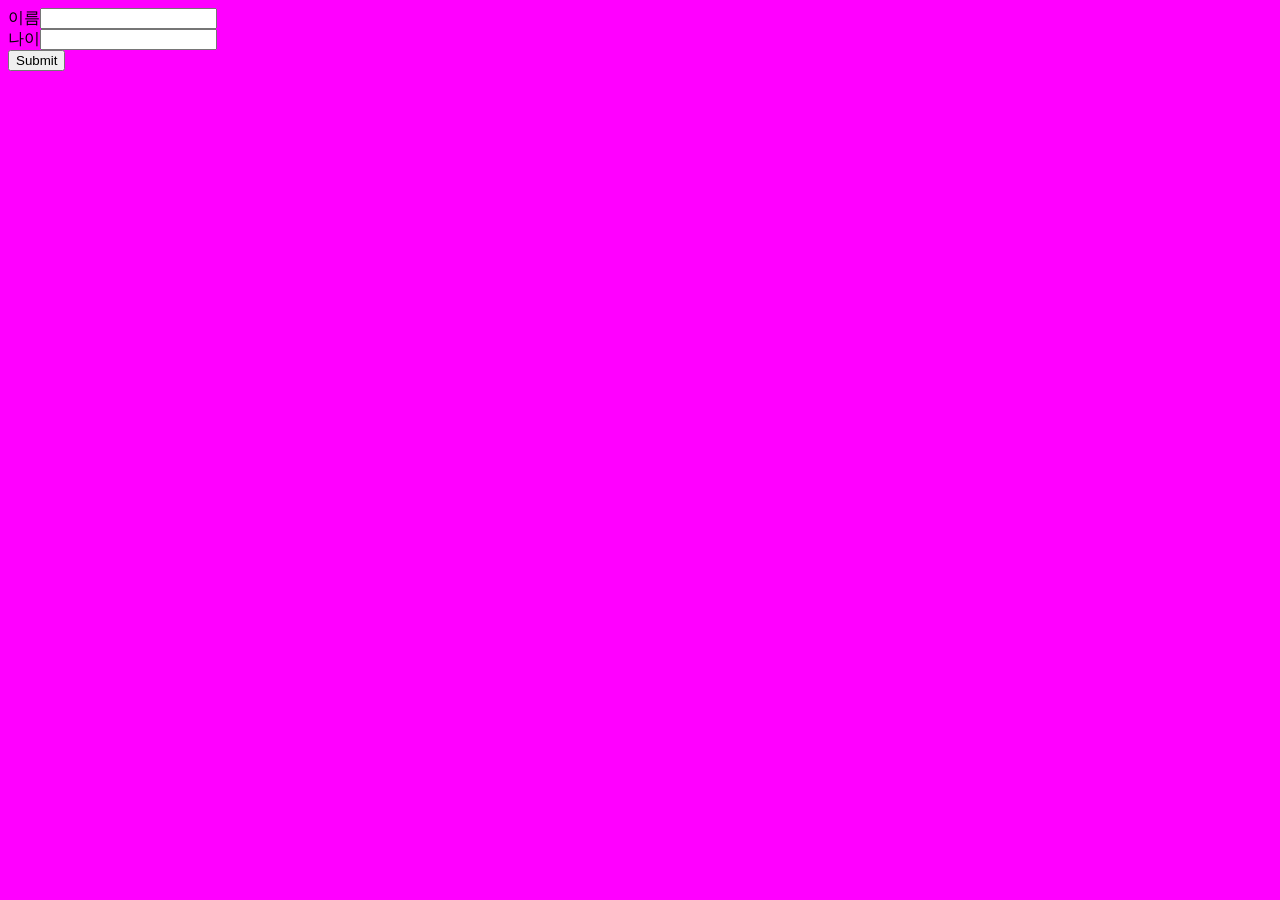
<file: 홈페이지.html>
<html>  
<head> 
<title>  나의 홈페이지 </title>
<script src=form.js> </script>
<link rel= "stylesheet" href="form.css" >
</head>
<body>
<form action=form_ok.html method=get>  
이름<input type=text    name=kname><br>
나이<input type=number name=age> <br>
 <input type=submit> <br>
</form>
</body>
</html>
</file>
<file: form.css>
body{ background-color : #FF00FF}
</file>
